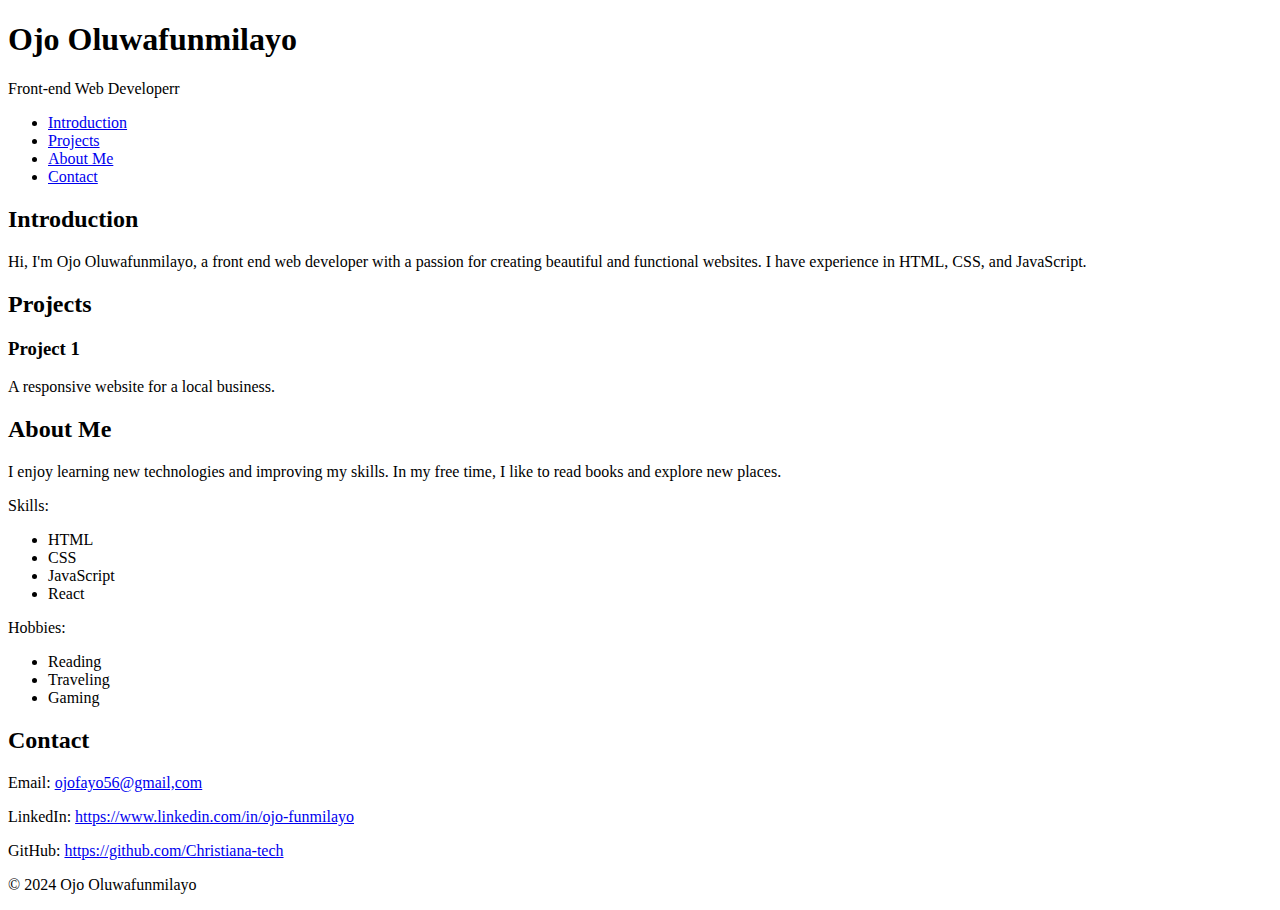
<file: portfolio/index.html>
<!DOCTYPE html>
<html lang="en">
    <head>
        <meta charset="UTF-8">
        <meta name="viewport" content="width=device-width, initial-scale=1.0">
        <title>Ojo Oluwafunmilayo - Personal Portfolio</title>
    </head>
    <body>
        <header>
            <h1>Ojo Oluwafunmilayo</h1>
            <p> Front-end Web Developerr</p>
        </header>
            <nav>
                <ul>
                    <li><a href="#introduction">Introduction</a></li>
                    <li><a href="#projects">Projects</a></li>
                    <li><a href="#about">About Me</a></li>
                    <li><a href="#contact">Contact</a></li>
                </ul>
            </nav>
            <section id="introduction">
            <h2>Introduction</h2>
            <p>Hi, I'm Ojo Oluwafunmilayo, a  front end web developer with a passion for creating beautiful and functional websites. I have experience in HTML, CSS, and JavaScript.</p>
            </section>
            <section id="projects">
                <h2>Projects</h2>
                <article class="project">
                  <h3>Project 1</h3>
                  <p>A responsive website for a local business.</p>
                </article>
             </section>
             <section id="about">
                <h2>About Me</h2>
                <p>I enjoy learning new technologies and improving my skills. In my free time, I like to read books and explore new places.</p>
                <p>Skills:</p>
                <ul>
                    <li>HTML</li>
                    <li>CSS</li>
                    <li>JavaScript</li>
                    <li>React</li>
                </ul>
                <p>Hobbies:</p>
                <ul>
                    <li>Reading</li>
                    <li>Traveling</li>
                    <li>Gaming</li>
                </ul>
            </section>
            <section id="contact">
                <h2>Contact</h2>
                <p>Email: <a href="mailto:ojofayo56@gmail.com">ojofayo56@gmail,com</a></p>
                <p>LinkedIn: <a href="https://www.linkedin.com/in/ojo-funmilayo/" target="_blank">https://www.linkedin.com/in/ojo-funmilayo</a></p>
                <p>GitHub: <a href="https://github.com/Christiana-tech" target="_blank">https://github.com/Christiana-tech</a></p>
            </section>
            <footer>
                <p>&copy; 2024 Ojo Oluwafunmilayo</p>
            </footer>
    </body>
</html>
</file>
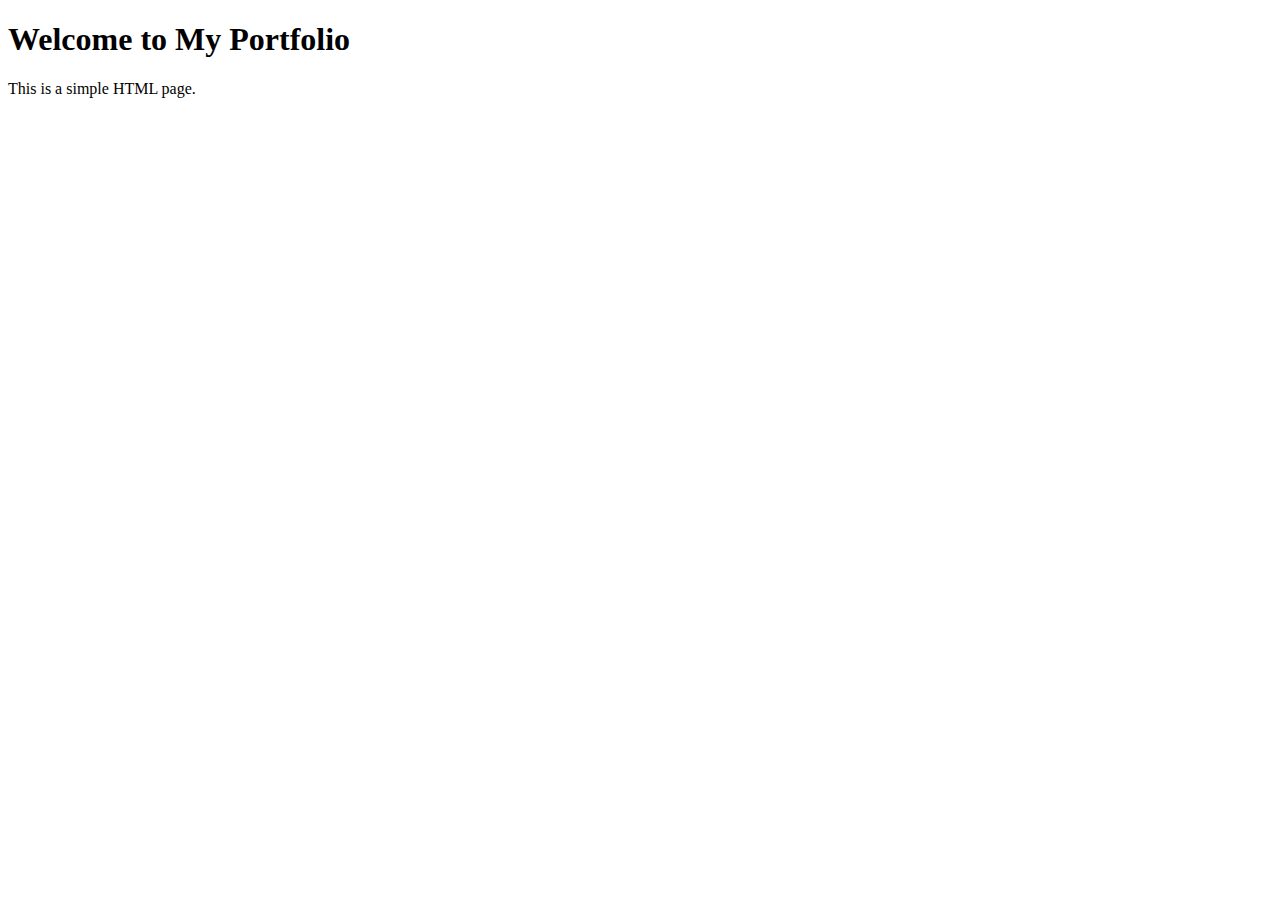
<file: html_basic/base_index.html>
<!DOCTYPE html>
<html lang="en">
<head>
    <meta charset="UTF-8">
    <meta name="viewport" content="width=device-width, initial-scale=1.0">
    <title>My First Portfolio</title>
</head>
<body>
    <h1>Welcome to My Portfolio</h1>
    <p>This is a simple HTML page.</p>
</body>
</html>
</file>
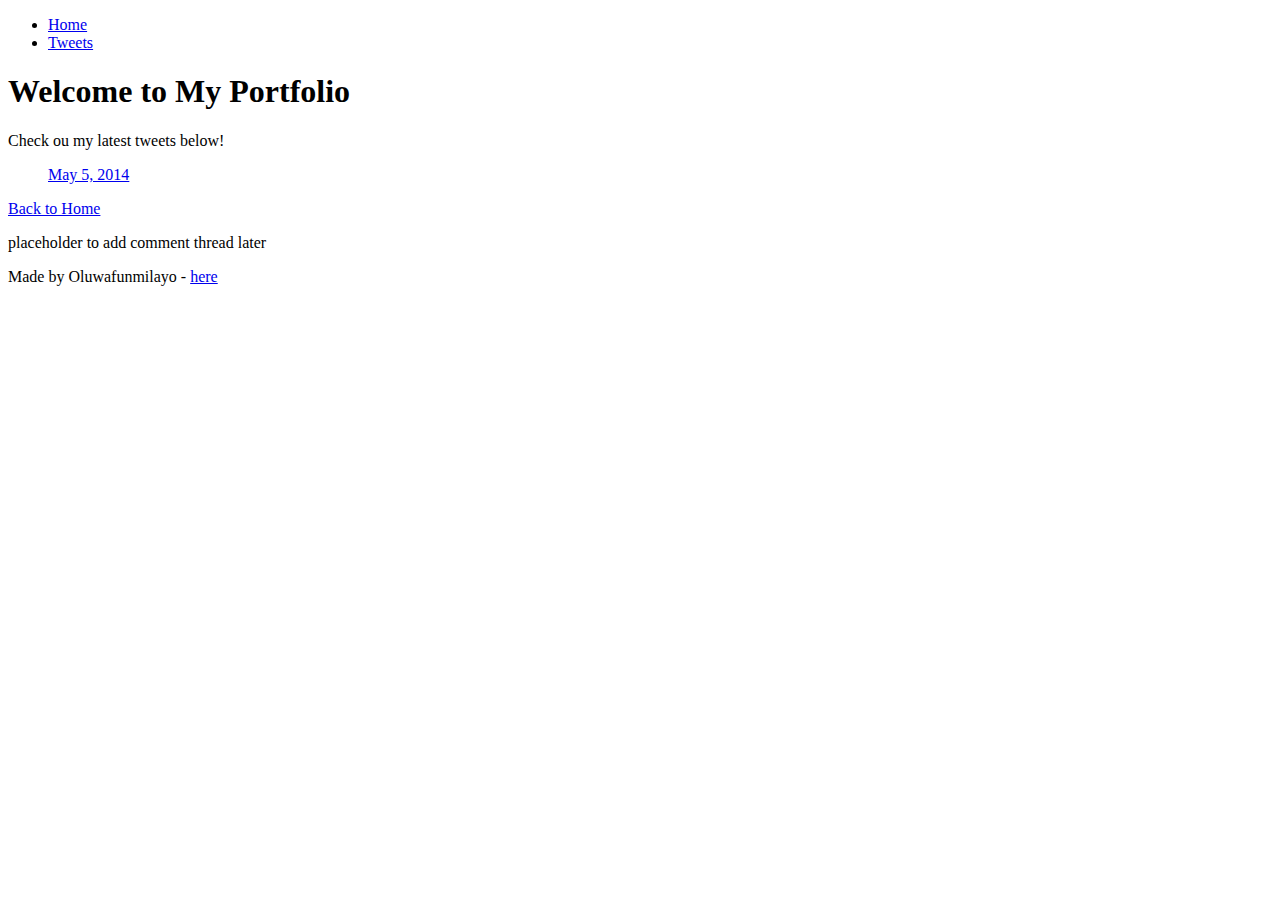
<file: html_basic/tweets.html>
<!DOCTYPE html>
<html lang="en">
<head>
    <meta charset="UTF-8">
    <meta name="viewport" content="width=device-width, initial-scale=1.0">
    <title>My Tweets</title>
</head>
<body>
    <header>
        <ul>
            <li><a href="index.html">Home</a></li>
            <li><a href="tweets.html">Tweets</a></li>
        </ul>
    </header>
    <main>
        <article>
    <h1>Welcome to My Portfolio</h1>
    <p>Check ou my latest tweets below!</p>
    <!-- Embedded Tweet -->
    <blockquote class="twitter-tweet">
        <a href="https://twitter.com/Interior/status/463440424141459456">May 5, 2014</a>
    </blockquote>
    <script async src="https://platform.twitter.com/widgets.js"></script> 
    <p><a href="index.html">Back to Home</a></p>
</article>
<aside>
    <p>placeholder to add comment thread later</p>
</aside>

</main>
<footer>
<p>Made by Oluwafunmilayo - <a href="https://www.linkedin.com/in/ojo-funmilayo/?lipi=urn%3Ali%3Apage%3Ad_flagship3_feed%3Bpau8OaQbTHiSwhhH3x5o%2Fw%3D%3D" target="_blank">here</a></p>
</footer>
</body>
</html>
</file>
